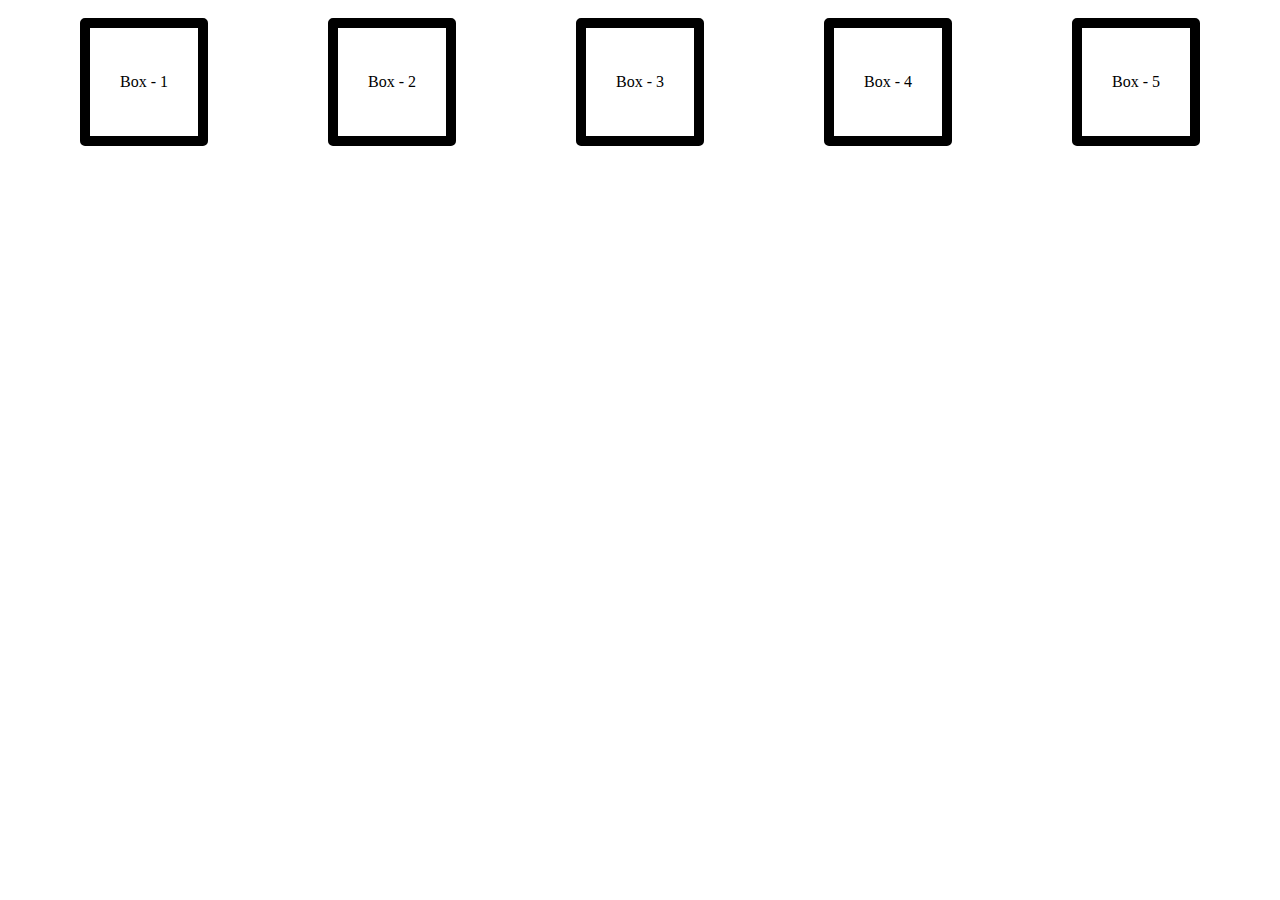
<file: random color && background color generator/index.html>
<!DOCTYPE html>
<html lang="en">
<head>
    <meta charset="UTF-8">
    <meta name="viewport" content="width=device-width, initial-scale=1.0">
    <link rel="stylesheet" href="styles.css">
    <title>Random color and random background</title>
</head>
<body>
    <div class="container">
        <div class="box">Box - 1</div>
        <div class="box">Box - 2</div>
        <div class="box">Box - 3</div>
        <div class="box">Box - 4</div>
        <div class="box">Box - 5</div>
    </div>


    <script src="index.js"></script>
    
</body>
</html>
</file>
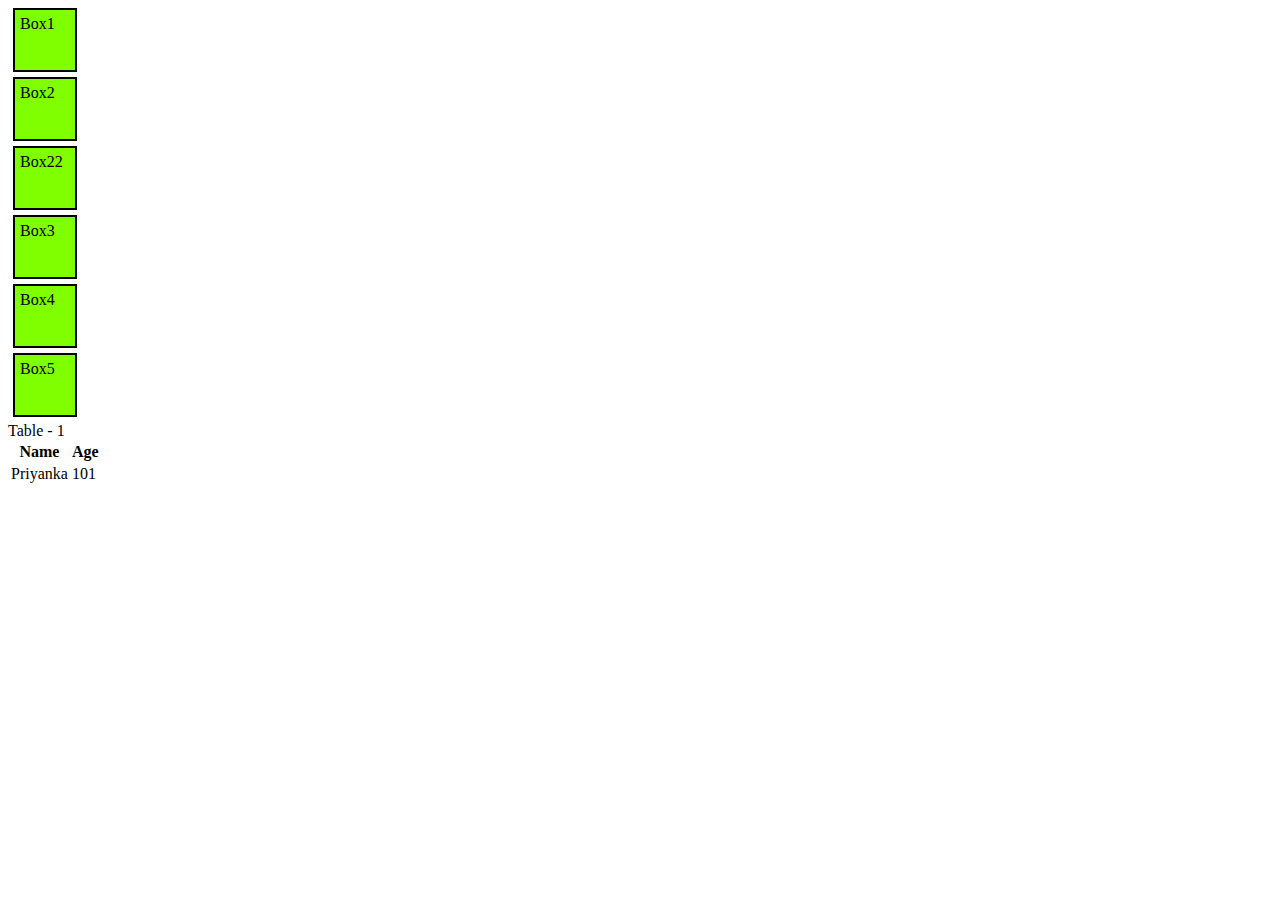
<file: JavaScript/DOM/index.html>
<!DOCTYPE html>
<html lang="en">
<head>
    <meta charset="UTF-8">
    <meta name="viewport" content="width=device-width, initial-scale=1.0">
    <title>DOM</title>

    <style>
        .box{
            height: 50px;
            width: 50px;
            margin: 5px;
            padding: 5px;
            border: 2px solid black;
            background-color: chartreuse;
        }
    </style>
</head>
<body>
    <div class="container">
        <div class="box">Box1</div>
        <div class="box">Box2</div>
        <div class="box">Box22</div>
        <div id="red" class="box">Box3</div>
        <div class="box">Box4</div>
        <div class="box">Box5</div>
    </div>

    <table>
        <thead>Table - 1</thead>
        <tr>
            <th>Name</th>
            <th>Age</th>
        </tr>
        <tr>
            <td>Priyanka</td>
            <td>101</td>
        </tr>
    </table>

    <script src="index.js"></script>

</body>
</html>
</file>
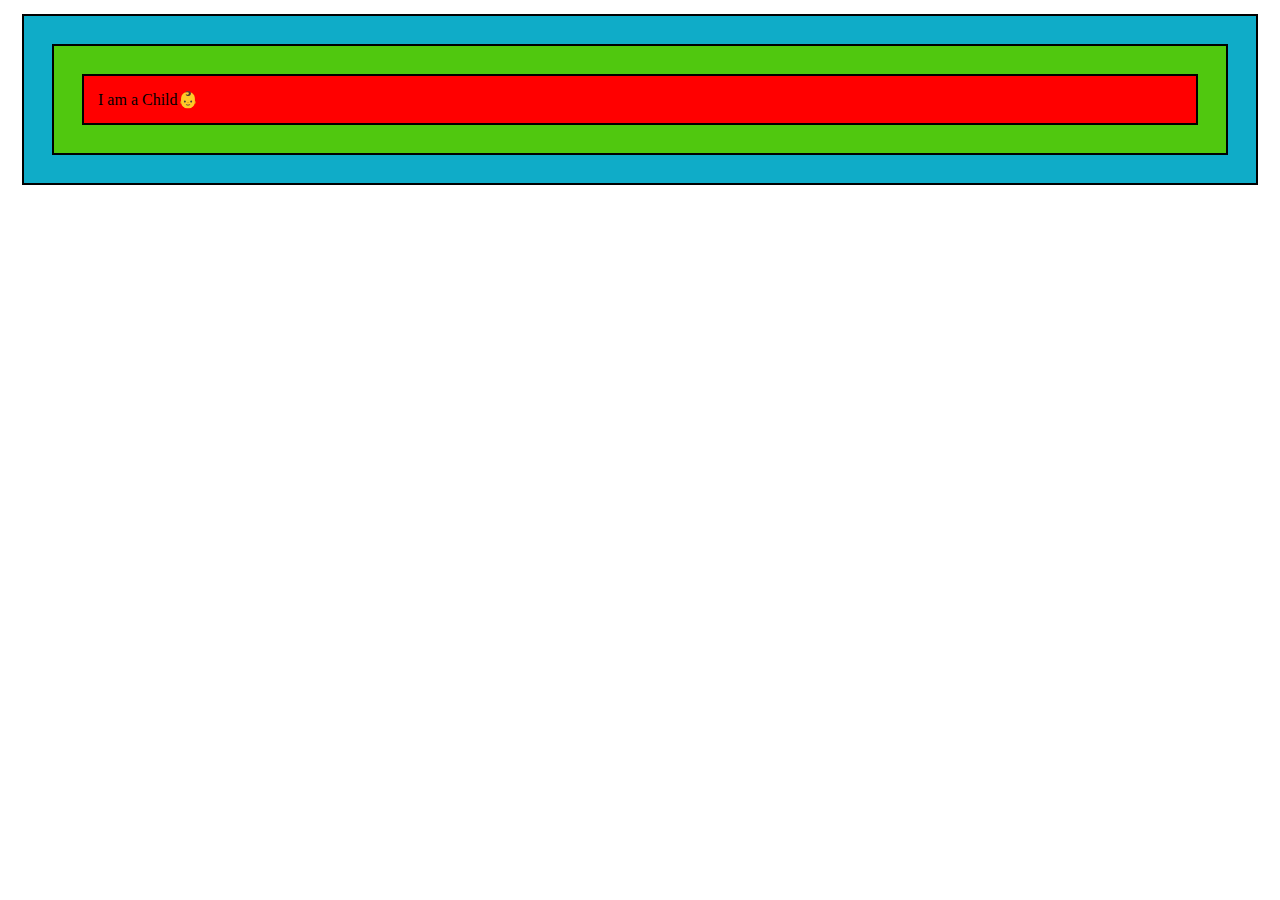
<file: JavaScript/events/index.html>
<!DOCTYPE html>
<html lang="en">
<head>
    <meta charset="UTF-8">
    <meta name="viewport" content="width=device-width, initial-scale=1.0">
    <title>Document</title>

    <style>
        .child{
            background-color: red;
            border: 2px solid black;
            padding: 14px;
            margin: 14px;
            cursor: pointer;
        }

        .childContainer{
            background-color: rgb(80, 200, 15);
            border: 2px solid black;
            padding: 14px;
            margin: 14px;
        }

        .container{
            background-color: rgb(15, 172, 200);
            border: 2px solid black;
            padding: 14px;
            margin: 14px;
        }
    </style>
</head>
<body>
    <!-- <div class="contain">
        <div class="box">Hey I am a box</div>
    </div>
    <button id="btn">Change Content</button>
     -->


    <!-- event bubbling -->

    <div class="container">
        <section class="childContainer">
            <div class="child">
                I am a Child👶
            </div>
        </section>
    </div>


    <script src="index.js"></script>
</body>
</html>
</file>
<file: random color && background color generator/styles.css>
.container {
    display: flex;
    justify-content: center;
    align-items: center;
    gap: 100px;
}

.box {
    height: 88px;
    width: 88px;
    margin: 10px;
    padding: 10px;
    border: 10px solid black;
    border-radius: 5px;
    display: flex;
    align-items: center;
    justify-content: center;
    gap: 116px;
}
</file>
